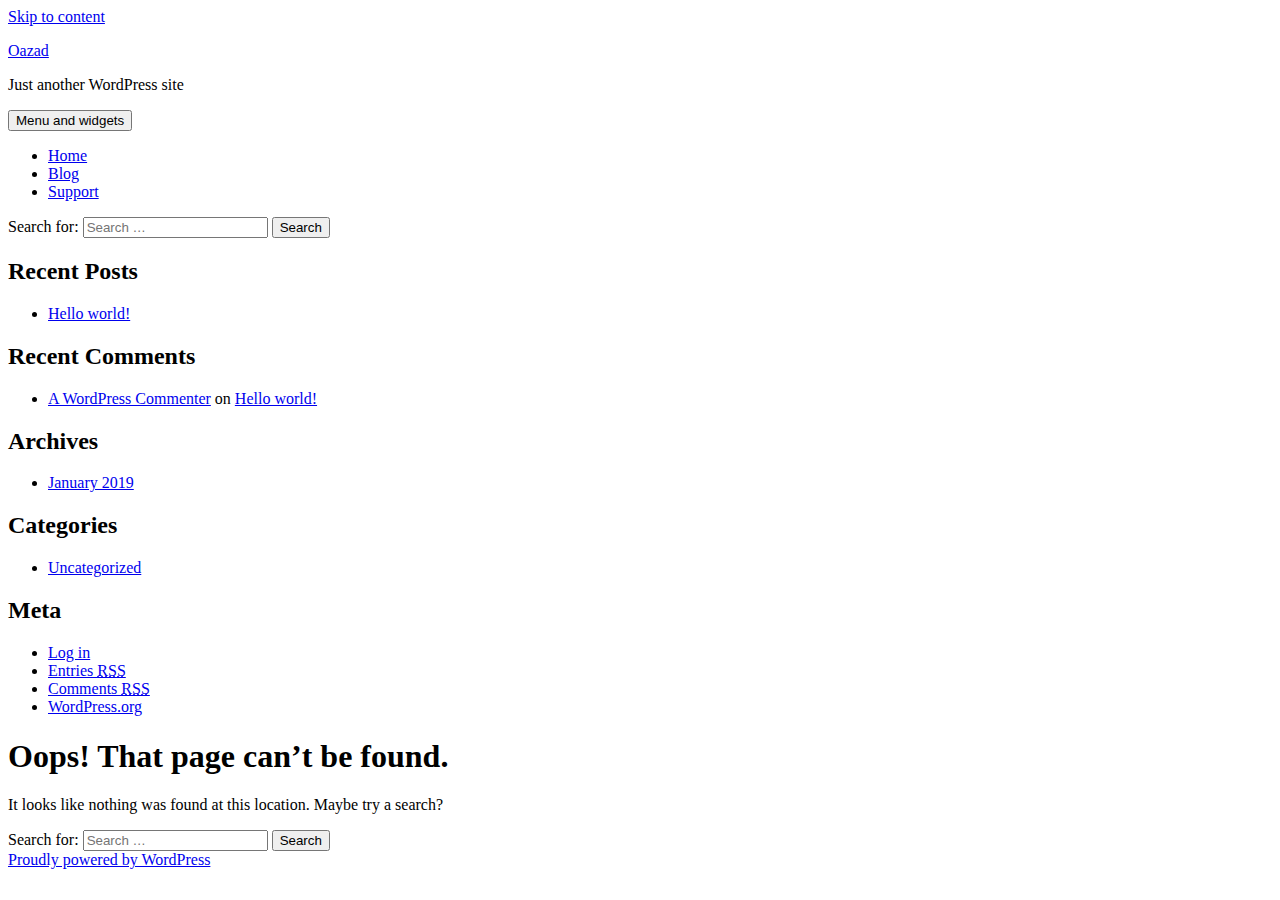
<file: images/bg/2.html>
<!DOCTYPE html>
<html lang="en-US" class="no-js">
<head>
	<meta charset="UTF-8">
	<meta name="viewport" content="width=device-width">
	<link rel="profile" href="http://gmpg.org/xfn/11">
	<link rel="pingback" href="http://oazad.com/xmlrpc.php">
	<!--[if lt IE 9]>
	<script src="http://oazad.com/wp-content/themes/twentyfifteen/js/html5.js"></script>
	<![endif]-->
	<script>(function(html){html.className = html.className.replace(/\bno-js\b/,'js')})(document.documentElement);</script>
<title>Page not found &#8211; Oazad</title>
<link rel='dns-prefetch' href='//fonts.googleapis.com' />
<link rel='dns-prefetch' href='//s.w.org' />
<link href='https://fonts.gstatic.com' crossorigin rel='preconnect' />
<link rel="alternate" type="application/rss+xml" title="Oazad &raquo; Feed" href="http://oazad.com/feed/" />
<link rel="alternate" type="application/rss+xml" title="Oazad &raquo; Comments Feed" href="http://oazad.com/comments/feed/" />
		<script type="text/javascript">
			window._wpemojiSettings = {"baseUrl":"https:\/\/s.w.org\/images\/core\/emoji\/11.2.0\/72x72\/","ext":".png","svgUrl":"https:\/\/s.w.org\/images\/core\/emoji\/11.2.0\/svg\/","svgExt":".svg","source":{"concatemoji":"http:\/\/oazad.com\/wp-includes\/js\/wp-emoji-release.min.js?ver=5.1.1"}};
			!function(a,b,c){function d(a,b){var c=String.fromCharCode;l.clearRect(0,0,k.width,k.height),l.fillText(c.apply(this,a),0,0);var d=k.toDataURL();l.clearRect(0,0,k.width,k.height),l.fillText(c.apply(this,b),0,0);var e=k.toDataURL();return d===e}function e(a){var b;if(!l||!l.fillText)return!1;switch(l.textBaseline="top",l.font="600 32px Arial",a){case"flag":return!(b=d([55356,56826,55356,56819],[55356,56826,8203,55356,56819]))&&(b=d([55356,57332,56128,56423,56128,56418,56128,56421,56128,56430,56128,56423,56128,56447],[55356,57332,8203,56128,56423,8203,56128,56418,8203,56128,56421,8203,56128,56430,8203,56128,56423,8203,56128,56447]),!b);case"emoji":return b=d([55358,56760,9792,65039],[55358,56760,8203,9792,65039]),!b}return!1}function f(a){var c=b.createElement("script");c.src=a,c.defer=c.type="text/javascript",b.getElementsByTagName("head")[0].appendChild(c)}var g,h,i,j,k=b.createElement("canvas"),l=k.getContext&&k.getContext("2d");for(j=Array("flag","emoji"),c.supports={everything:!0,everythingExceptFlag:!0},i=0;i<j.length;i++)c.supports[j[i]]=e(j[i]),c.supports.everything=c.supports.everything&&c.supports[j[i]],"flag"!==j[i]&&(c.supports.everythingExceptFlag=c.supports.everythingExceptFlag&&c.supports[j[i]]);c.supports.everythingExceptFlag=c.supports.everythingExceptFlag&&!c.supports.flag,c.DOMReady=!1,c.readyCallback=function(){c.DOMReady=!0},c.supports.everything||(h=function(){c.readyCallback()},b.addEventListener?(b.addEventListener("DOMContentLoaded",h,!1),a.addEventListener("load",h,!1)):(a.attachEvent("onload",h),b.attachEvent("onreadystatechange",function(){"complete"===b.readyState&&c.readyCallback()})),g=c.source||{},g.concatemoji?f(g.concatemoji):g.wpemoji&&g.twemoji&&(f(g.twemoji),f(g.wpemoji)))}(window,document,window._wpemojiSettings);
		</script>
		<style type="text/css">
img.wp-smiley,
img.emoji {
	display: inline !important;
	border: none !important;
	box-shadow: none !important;
	height: 1em !important;
	width: 1em !important;
	margin: 0 .07em !important;
	vertical-align: -0.1em !important;
	background: none !important;
	padding: 0 !important;
}
</style>
	<link rel='stylesheet' id='wp-block-library-css'  href='http://oazad.com/wp-includes/css/dist/block-library/style.min.css?ver=5.1.1' type='text/css' media='all' />
<link rel='stylesheet' id='wp-block-library-theme-css'  href='http://oazad.com/wp-includes/css/dist/block-library/theme.min.css?ver=5.1.1' type='text/css' media='all' />
<link rel='stylesheet' id='contact-form-7-css'  href='http://oazad.com/wp-content/plugins/contact-form-7/includes/css/styles.css?ver=5.1.1' type='text/css' media='all' />
<link rel='stylesheet' id='twentyfifteen-fonts-css'  href='https://fonts.googleapis.com/css?family=Noto+Sans%3A400italic%2C700italic%2C400%2C700%7CNoto+Serif%3A400italic%2C700italic%2C400%2C700%7CInconsolata%3A400%2C700&#038;subset=latin%2Clatin-ext' type='text/css' media='all' />
<link rel='stylesheet' id='genericons-css'  href='http://oazad.com/wp-content/themes/twentyfifteen/genericons/genericons.css?ver=3.2' type='text/css' media='all' />
<link rel='stylesheet' id='twentyfifteen-style-css'  href='http://oazad.com/wp-content/themes/twentyfifteen/style.css?ver=5.1.1' type='text/css' media='all' />
<link rel='stylesheet' id='twentyfifteen-block-style-css'  href='http://oazad.com/wp-content/themes/twentyfifteen/css/blocks.css?ver=20181230' type='text/css' media='all' />
<!--[if lt IE 9]>
<link rel='stylesheet' id='twentyfifteen-ie-css'  href='http://oazad.com/wp-content/themes/twentyfifteen/css/ie.css?ver=20141010' type='text/css' media='all' />
<![endif]-->
<!--[if lt IE 8]>
<link rel='stylesheet' id='twentyfifteen-ie7-css'  href='http://oazad.com/wp-content/themes/twentyfifteen/css/ie7.css?ver=20141010' type='text/css' media='all' />
<![endif]-->
<script type='text/javascript' src='http://oazad.com/wp-includes/js/jquery/jquery.js?ver=1.12.4'></script>
<script type='text/javascript' src='http://oazad.com/wp-includes/js/jquery/jquery-migrate.min.js?ver=1.4.1'></script>
<link rel='https://api.w.org/' href='http://oazad.com/wp-json/' />
<link rel="EditURI" type="application/rsd+xml" title="RSD" href="http://oazad.com/xmlrpc.php?rsd" />
<link rel="wlwmanifest" type="application/wlwmanifest+xml" href="http://oazad.com/wp-includes/wlwmanifest.xml" /> 
<meta name="generator" content="WordPress 5.1.1" />
		<style type="text/css">.recentcomments a{display:inline !important;padding:0 !important;margin:0 !important;}</style>
		</head>

<body class="error404 wp-embed-responsive">
<div id="page" class="hfeed site">
	<a class="skip-link screen-reader-text" href="#content">Skip to content</a>

	<div id="sidebar" class="sidebar">
		<header id="masthead" class="site-header" role="banner">
			<div class="site-branding">
										<p class="site-title"><a href="http://oazad.com/" rel="home">Oazad</a></p>
												<p class="site-description">Just another WordPress site</p>
										<button class="secondary-toggle">Menu and widgets</button>
			</div><!-- .site-branding -->
		</header><!-- .site-header -->

			<div id="secondary" class="secondary">

					<nav id="site-navigation" class="main-navigation" role="navigation">
				<div class="menu-main-menu-container"><ul id="menu-main-menu" class="nav-menu"><li id="menu-item-18" class="menu-item menu-item-type-post_type menu-item-object-page menu-item-home menu-item-18"><a href="http://oazad.com/">Home</a></li>
<li id="menu-item-17" class="menu-item menu-item-type-post_type menu-item-object-page current_page_parent menu-item-17"><a href="http://oazad.com/blog/">Blog</a></li>
<li id="menu-item-12" class="menu-item menu-item-type-post_type menu-item-object-page menu-item-12"><a href="http://oazad.com/support/">Support</a></li>
</ul></div>			</nav><!-- .main-navigation -->
		
		
					<div id="widget-area" class="widget-area" role="complementary">
				<aside id="search-2" class="widget widget_search"><form role="search" method="get" class="search-form" action="http://oazad.com/">
				<label>
					<span class="screen-reader-text">Search for:</span>
					<input type="search" class="search-field" placeholder="Search &hellip;" value="" name="s" />
				</label>
				<input type="submit" class="search-submit screen-reader-text" value="Search" />
			</form></aside>		<aside id="recent-posts-2" class="widget widget_recent_entries">		<h2 class="widget-title">Recent Posts</h2>		<ul>
											<li>
					<a href="http://oazad.com/2019/01/02/hello-world/">Hello world!</a>
									</li>
					</ul>
		</aside><aside id="recent-comments-2" class="widget widget_recent_comments"><h2 class="widget-title">Recent Comments</h2><ul id="recentcomments"><li class="recentcomments"><span class="comment-author-link"><a href='https://wordpress.org/' rel='external nofollow' class='url'>A WordPress Commenter</a></span> on <a href="http://oazad.com/2019/01/02/hello-world/#comment-1">Hello world!</a></li></ul></aside><aside id="archives-2" class="widget widget_archive"><h2 class="widget-title">Archives</h2>		<ul>
				<li><a href='http://oazad.com/2019/01/'>January 2019</a></li>
		</ul>
			</aside><aside id="categories-2" class="widget widget_categories"><h2 class="widget-title">Categories</h2>		<ul>
				<li class="cat-item cat-item-1"><a href="http://oazad.com/category/uncategorized/" >Uncategorized</a>
</li>
		</ul>
			</aside><aside id="meta-2" class="widget widget_meta"><h2 class="widget-title">Meta</h2>			<ul>
						<li><a href="http://oazad.com/wp-login.php">Log in</a></li>
			<li><a href="http://oazad.com/feed/">Entries <abbr title="Really Simple Syndication">RSS</abbr></a></li>
			<li><a href="http://oazad.com/comments/feed/">Comments <abbr title="Really Simple Syndication">RSS</abbr></a></li>
			<li><a href="https://wordpress.org/" title="Powered by WordPress, state-of-the-art semantic personal publishing platform.">WordPress.org</a></li>			</ul>
			</aside>			</div><!-- .widget-area -->
		
	</div><!-- .secondary -->

	</div><!-- .sidebar -->

	<div id="content" class="site-content">

	<div id="primary" class="content-area">
		<main id="main" class="site-main" role="main">

			<section class="error-404 not-found">
				<header class="page-header">
					<h1 class="page-title">Oops! That page can&rsquo;t be found.</h1>
				</header><!-- .page-header -->

				<div class="page-content">
					<p>It looks like nothing was found at this location. Maybe try a search?</p>

					<form role="search" method="get" class="search-form" action="http://oazad.com/">
				<label>
					<span class="screen-reader-text">Search for:</span>
					<input type="search" class="search-field" placeholder="Search &hellip;" value="" name="s" />
				</label>
				<input type="submit" class="search-submit screen-reader-text" value="Search" />
			</form>				</div><!-- .page-content -->
			</section><!-- .error-404 -->

		</main><!-- .site-main -->
	</div><!-- .content-area -->


	</div><!-- .site-content -->

	<footer id="colophon" class="site-footer" role="contentinfo">
		<div class="site-info">
									<a href="https://wordpress.org/" class="imprint">
				Proudly powered by WordPress			</a>
		</div><!-- .site-info -->
	</footer><!-- .site-footer -->

</div><!-- .site -->

<script type='text/javascript'>
/* <![CDATA[ */
var wpcf7 = {"apiSettings":{"root":"http:\/\/oazad.com\/wp-json\/contact-form-7\/v1","namespace":"contact-form-7\/v1"}};
/* ]]> */
</script>
<script type='text/javascript' src='http://oazad.com/wp-content/plugins/contact-form-7/includes/js/scripts.js?ver=5.1.1'></script>
<script type='text/javascript' src='http://oazad.com/wp-content/themes/twentyfifteen/js/skip-link-focus-fix.js?ver=20141010'></script>
<script type='text/javascript'>
/* <![CDATA[ */
var screenReaderText = {"expand":"<span class=\"screen-reader-text\">expand child menu<\/span>","collapse":"<span class=\"screen-reader-text\">collapse child menu<\/span>"};
/* ]]> */
</script>
<script type='text/javascript' src='http://oazad.com/wp-content/themes/twentyfifteen/js/functions.js?ver=20150330'></script>
<script type='text/javascript' src='http://oazad.com/wp-includes/js/wp-embed.min.js?ver=5.1.1'></script>

</body>
</html>
</file>
